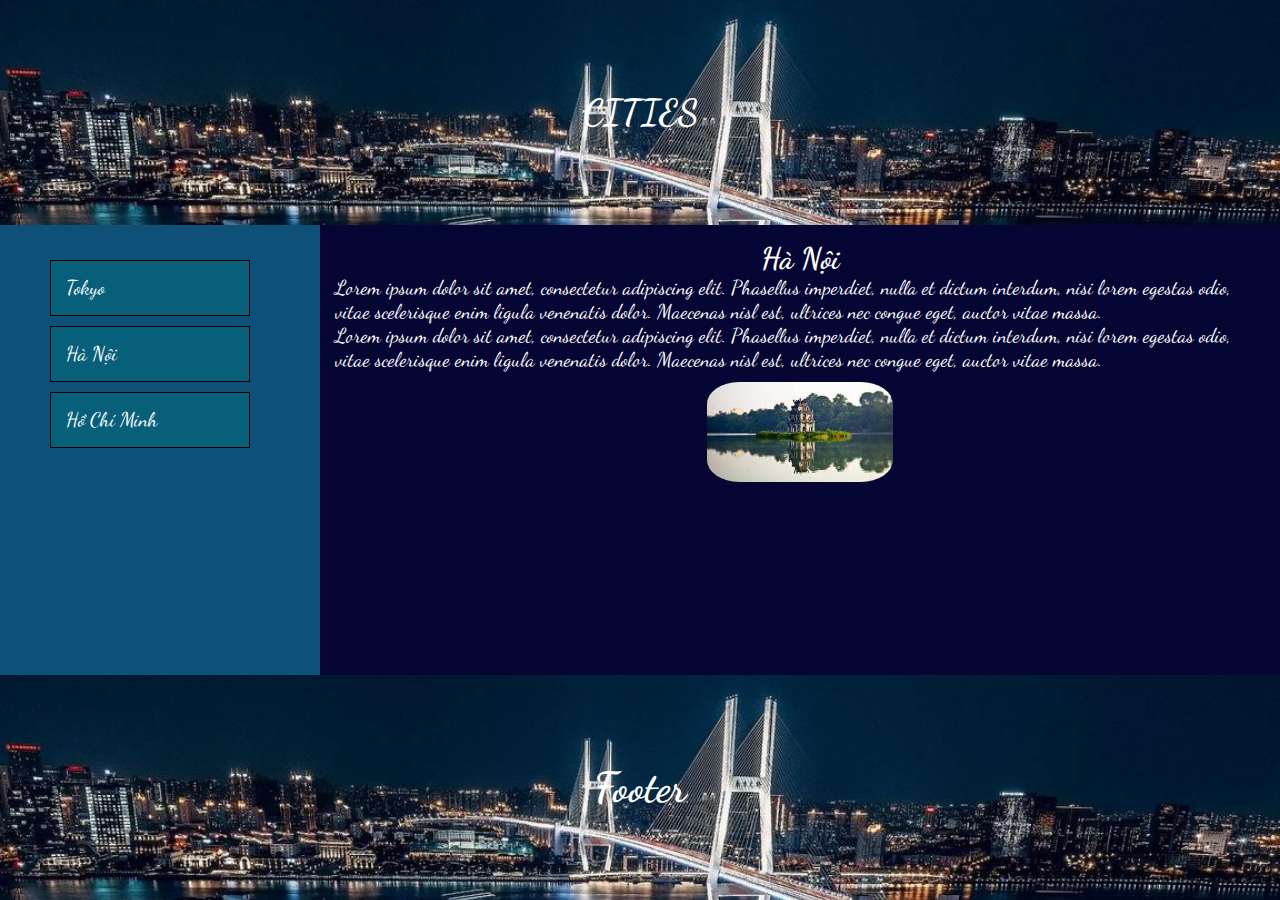
<file: index.html>
<!DOCTYPE html>
<html lang="en">

<head>
    <meta charset="UTF-8">
    <meta http-equiv="X-UA-Compatible" content="IE=edge">
    <meta name="viewport" content="width=device-width, initial-scale=1.0">
    <title>Beatiful Places</title>
    <link rel="stylesheet" href="./css/style.css">
    <link rel="stylesheet" href="./css/style.css">
    <link rel="stylesheet" href="https://fonts.googleapis.com/css2?family=Dancing+Script:wght@700&display=swap">
    <link rel="preconnect" href="https://fonts.googleapis.com">
    <link rel="preconnect" href="https://fonts.gstatic.com" crossorigin>
</head>

<body>
    <div class="container">
        <header class="header">
            <h2 class="h2">CITIES</h2>
        </header>
        <main class="main">
            <article class="content-left">
                <ul>
                    <li><a href="./index3.html">Tokyo</a></li>
                    <li><a href="./index.html">Hà Nội</a></li>
                    <li><a href="./index2.html">Hồ Chí Minh</a></li>
                </ul>
            </article>
            <section class="content-right">
                <div class="content-info">
                    <h2 class="content-heading">Hà Nội</h2>
                    <p>Lorem ipsum dolor sit amet, consectetur adipiscing elit. Phasellus imperdiet, nulla et dictum interdum, nisi lorem egestas odio, vitae scelerisque enim ligula venenatis dolor. Maecenas nisl est, ultrices nec congue eget, auctor vitae
                        massa.
                    </p>
                    <p>Lorem ipsum dolor sit amet, consectetur adipiscing elit. Phasellus imperdiet, nulla et dictum interdum, nisi lorem egestas odio, vitae scelerisque enim ligula venenatis dolor. Maecenas nisl est, ultrices nec congue eget, auctor vitae
                        massa.
                    </p>
                    <div class="image">
                        <img src="./img/HaNoi.jpg" alt="Hà Nội">
                    </div>
                </div>
            </section>
        </main>
        <footer class="footer">
            <h3>Footer</h3>
        </footer>
    </div>
</body>

</html>
</file>
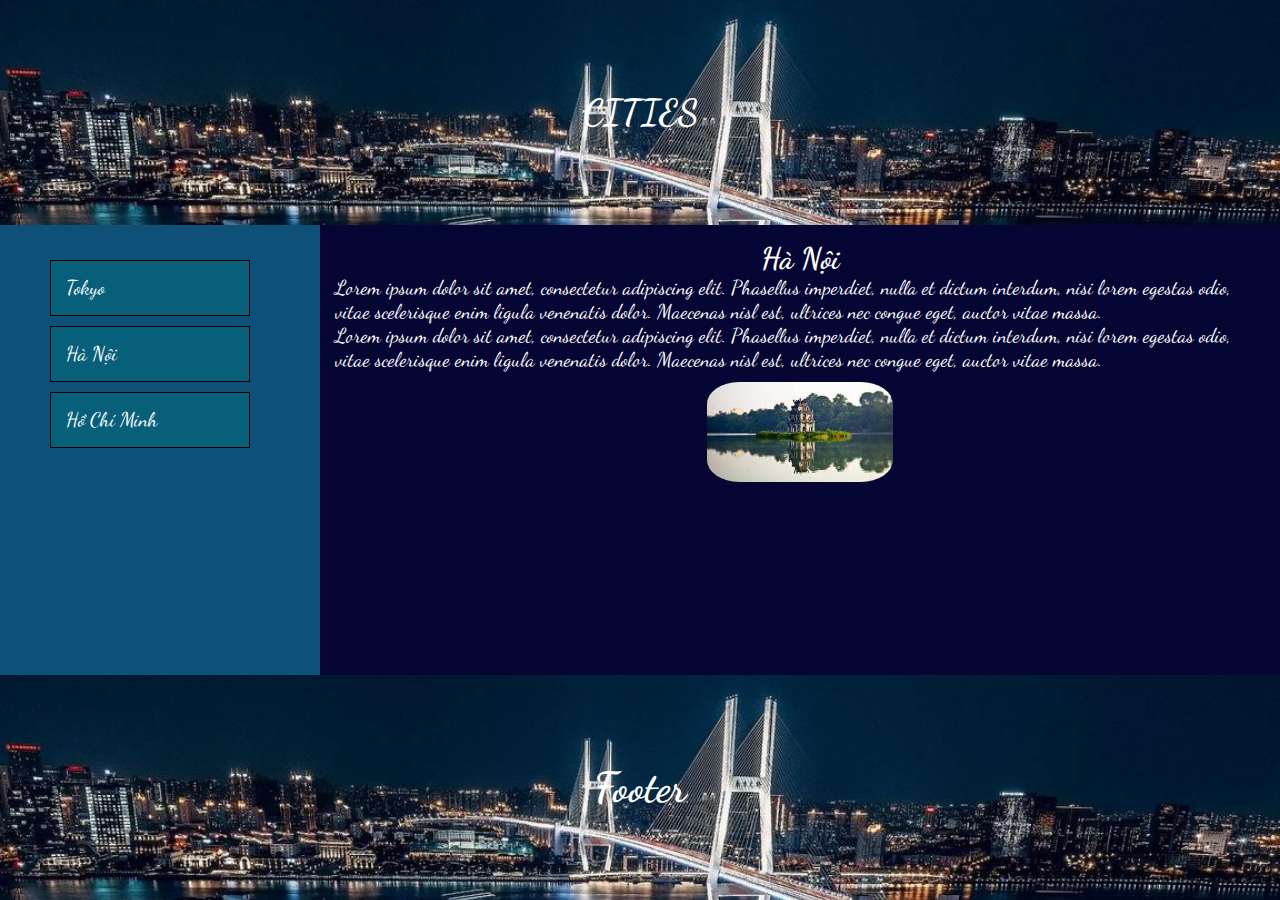
<file: HaNoi.html>
<!DOCTYPE html>
<html lang="en">

<head>
    <meta charset="UTF-8">
    <meta http-equiv="X-UA-Compatible" content="IE=edge">
    <meta name="viewport" content="width=device-width, initial-scale=1.0">
    <title>Beatiful Places</title>
    <link rel="stylesheet" href="./css/style.css">
    <link rel="stylesheet" href="./css/style.css">
    <link rel="stylesheet" href="https://fonts.googleapis.com/css2?family=Dancing+Script:wght@700&display=swap">
    <link rel="preconnect" href="https://fonts.googleapis.com">
    <link rel="preconnect" href="https://fonts.gstatic.com" crossorigin>
</head>

<body>
    <div class="container">
        <header class="header">
            <h2 class="h2">CITIES</h2>
        </header>
        <main class="main">
            <article class="content-left">
                <ul>
                    <li><a href="./Tokyo.html">Tokyo</a></li>
                    <li><a href="./HaNoi.html">Hà Nội</a></li>
                    <li><a href="./HoChiMinh.html">Hồ Chí Minh</a></li>
                </ul>
            </article>
            <section class="content-right">
                <div class="content-info">
                    <h2 class="content-heading">Hà Nội</h2>
                    <p>Lorem ipsum dolor sit amet, consectetur adipiscing elit. Phasellus imperdiet, nulla et dictum interdum, nisi lorem egestas odio, vitae scelerisque enim ligula venenatis dolor. Maecenas nisl est, ultrices nec congue eget, auctor vitae
                        massa.
                    </p>
                    <p>Lorem ipsum dolor sit amet, consectetur adipiscing elit. Phasellus imperdiet, nulla et dictum interdum, nisi lorem egestas odio, vitae scelerisque enim ligula venenatis dolor. Maecenas nisl est, ultrices nec congue eget, auctor vitae
                        massa.
                    </p>
                    <div class="image">
                        <img src="./img/HaNoi.jpg" alt="Hà Nội">
                    </div>
                </div>
            </section>
        </main>
        <footer class="footer">
            <h3>Footer</h3>
        </footer>
    </div>
</body>

</html>
</file>
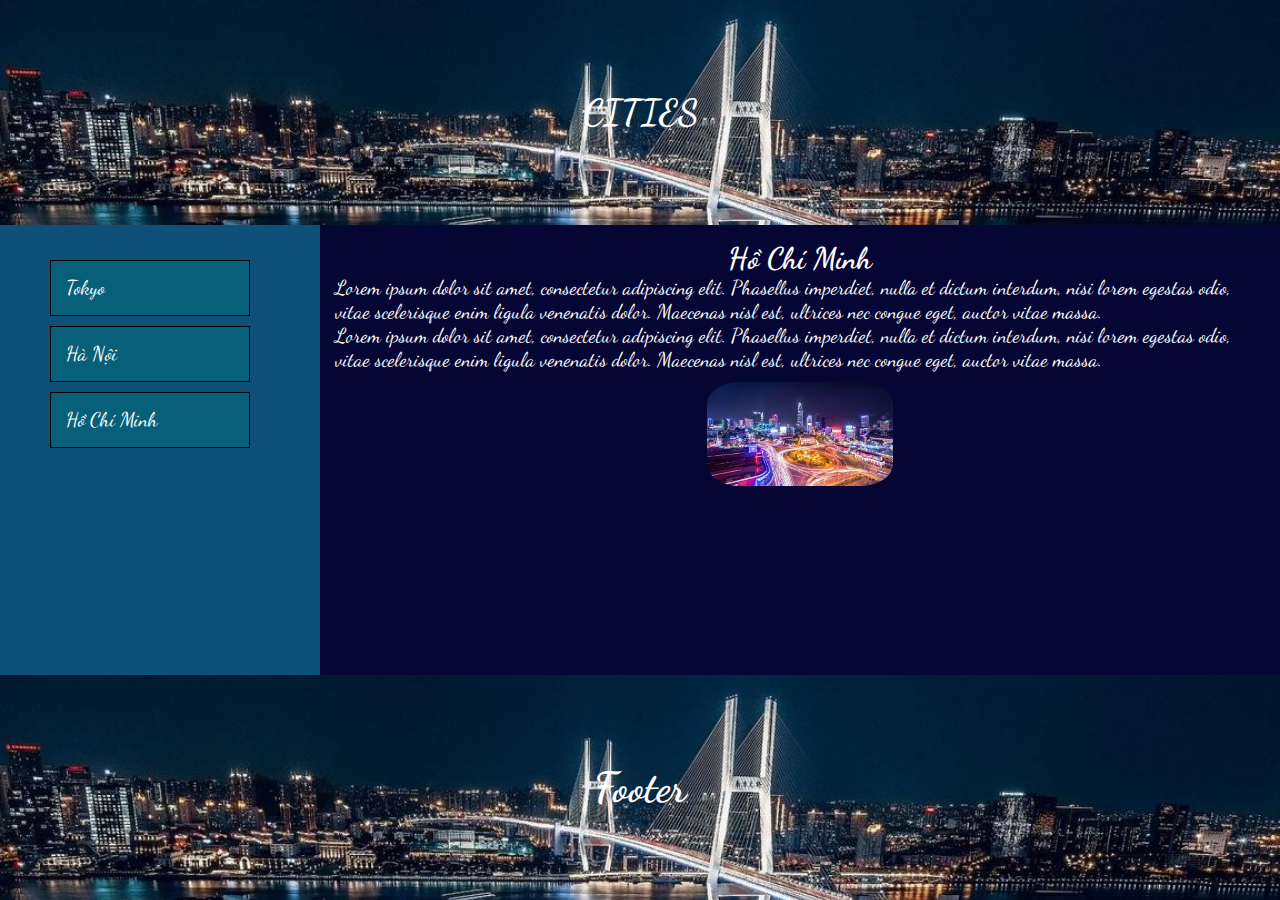
<file: HoChiMinh.html>
<!DOCTYPE html>
<html lang="en">

<head>
    <meta charset="UTF-8">
    <meta http-equiv="X-UA-Compatible" content="IE=edge">
    <meta name="viewport" content="width=device-width, initial-scale=1.0">
    <title>Beatiful Places</title>
    <link rel="stylesheet" href="./css/style.css">
    <link rel="stylesheet" href="./css/style.css">
    <link rel="stylesheet" href="https://fonts.googleapis.com/css2?family=Dancing+Script:wght@700&display=swap">
    <link rel="preconnect" href="https://fonts.googleapis.com">
    <link rel="preconnect" href="https://fonts.gstatic.com" crossorigin>
</head>


<body>
    <div class="container">
        <header class="header">
            <h2 class="h2">CITIES</h2>
        </header>
        <main class="main">
            <article class="content-left">
                <ul>
                    <li><a href="./Tokyo.html">Tokyo</a></li>
                    <li><a href="./HaNoi.html">Hà Nội</a></li>
                    <li><a href="./HoChiMinh.html">Hồ Chí Minh</a></li>
                </ul>
            </article>
            <section class="content-right">
                <div class="content-info">
                    <h2 class="content-heading">Hồ Chí Minh</h2>
                    <p>Lorem ipsum dolor sit amet, consectetur adipiscing elit. Phasellus imperdiet, nulla et dictum interdum, nisi lorem egestas odio, vitae scelerisque enim ligula venenatis dolor. Maecenas nisl est, ultrices nec congue eget, auctor vitae
                        massa.
                    </p>
                    <p>Lorem ipsum dolor sit amet, consectetur adipiscing elit. Phasellus imperdiet, nulla et dictum interdum, nisi lorem egestas odio, vitae scelerisque enim ligula venenatis dolor. Maecenas nisl est, ultrices nec congue eget, auctor vitae
                        massa.
                    </p>
                    <div class="image">
                        <img src="./img/HoChiMinh.jpg" alt="Hồ Chí Minh">
                    </div>
                </div>
            </section>
        </main>
        <footer class="footer">
            <h3>Footer</h3>
        </footer>
    </div>
</body>

</html>
</file>
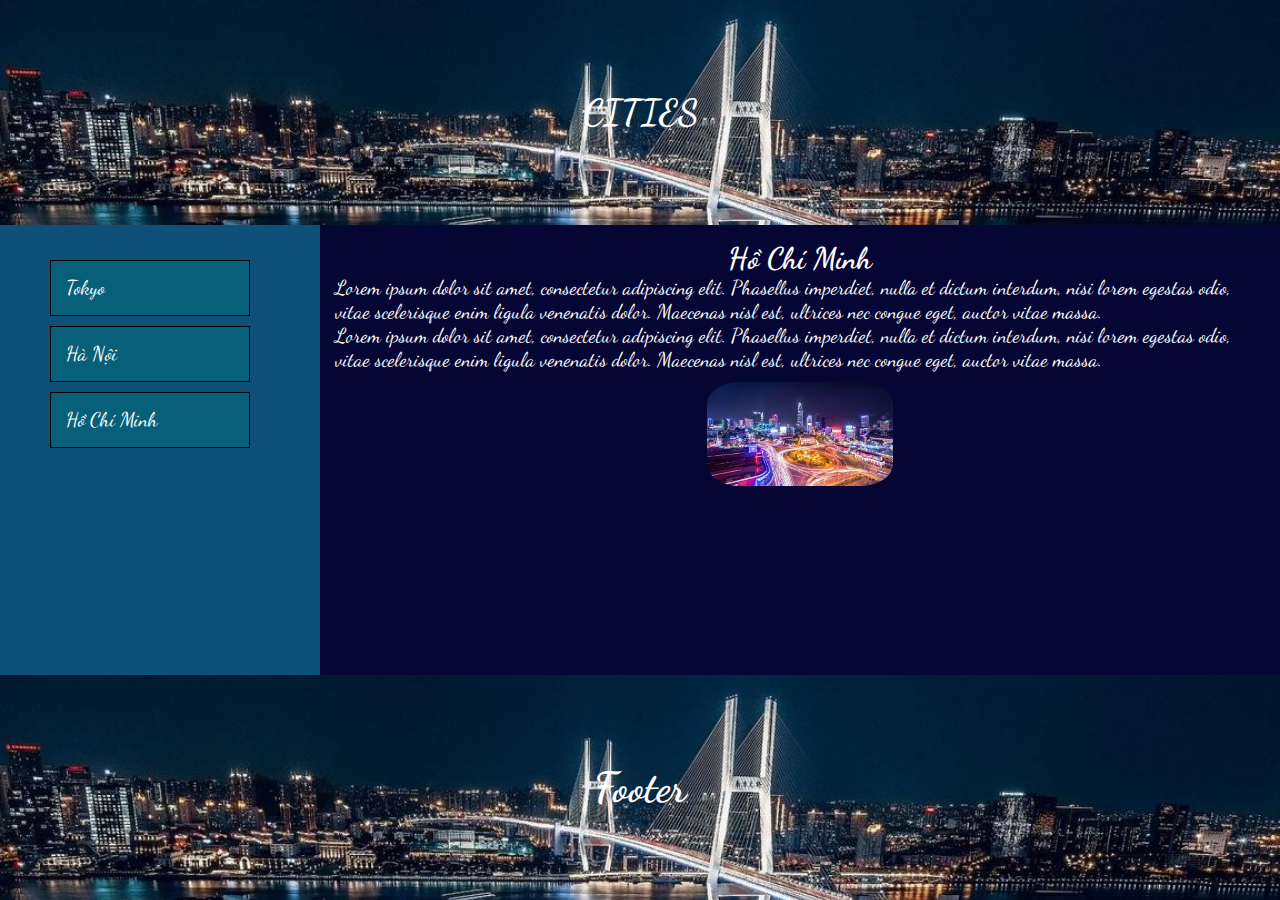
<file: index2.html>
<!DOCTYPE html>
<html lang="en">

<head>
    <meta charset="UTF-8">
    <meta http-equiv="X-UA-Compatible" content="IE=edge">
    <meta name="viewport" content="width=device-width, initial-scale=1.0">
    <title>Beatiful Places</title>
    <link rel="stylesheet" href="./css/style.css">
    <link rel="stylesheet" href="./css/style.css">
    <link rel="stylesheet" href="https://fonts.googleapis.com/css2?family=Dancing+Script:wght@700&display=swap">
    <link rel="preconnect" href="https://fonts.googleapis.com">
    <link rel="preconnect" href="https://fonts.gstatic.com" crossorigin>
</head>


<body>
    <div class="container">
        <header class="header">
            <h2 class="h2">CITIES</h2>
        </header>
        <main class="main">
            <article class="content-left">
                <ul>
                    <li><a href="./index3.html">Tokyo</a></li>
                    <li><a href="./index.html">Hà Nội</a></li>
                    <li><a href="./index2.html">Hồ Chí Minh</a></li>
                </ul>
            </article>
            <section class="content-right">
                <div class="content-info">
                    <h2 class="content-heading">Hồ Chí Minh</h2>
                    <p>Lorem ipsum dolor sit amet, consectetur adipiscing elit. Phasellus imperdiet, nulla et dictum interdum, nisi lorem egestas odio, vitae scelerisque enim ligula venenatis dolor. Maecenas nisl est, ultrices nec congue eget, auctor vitae
                        massa.
                    </p>
                    <p>Lorem ipsum dolor sit amet, consectetur adipiscing elit. Phasellus imperdiet, nulla et dictum interdum, nisi lorem egestas odio, vitae scelerisque enim ligula venenatis dolor. Maecenas nisl est, ultrices nec congue eget, auctor vitae
                        massa.
                    </p>
                    <div class="image">
                        <img src="./img/HoChiMinh.jpg" alt="Hồ Chí Minh">
                    </div>
                </div>
            </section>
        </main>
        <footer class="footer">
            <h3>Footer</h3>
        </footer>
    </div>
</body>

</html>
</file>
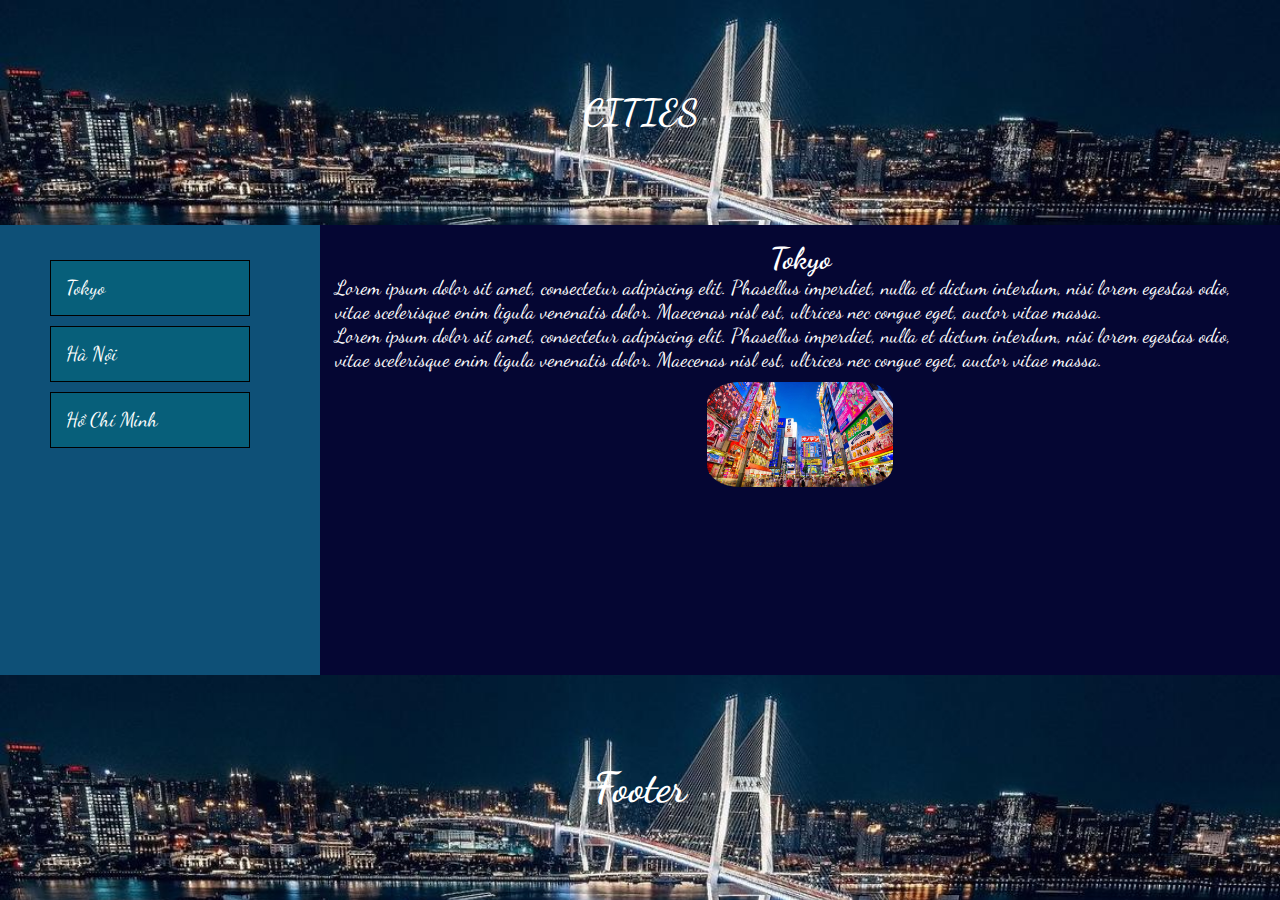
<file: index3.html>
<!DOCTYPE html>
<html lang="en">

<head>
    <meta charset="UTF-8">
    <meta http-equiv="X-UA-Compatible" content="IE=edge">
    <meta name="viewport" content="width=device-width, initial-scale=1.0">
    <title>Beatiful Places</title>
    <link rel="stylesheet" href="./css/style.css">
    <link rel="stylesheet" href="https://fonts.googleapis.com/css2?family=Dancing+Script:wght@700&display=swap">
    <link rel="preconnect" href="https://fonts.googleapis.com">
    <link rel="preconnect" href="https://fonts.gstatic.com" crossorigin>
</head>

<body>
    <div class="container">
        <header class="header">
            <h2 class="h2">CITIES</h2>
        </header>
        <main class="main">
            <article class="content-left">
                <ul>
                    <li><a href="./index3.html">Tokyo</a></li>
                    <li><a href="./index.html">Hà Nội</a></li>
                    <li><a href="./index2.html">Hồ Chí Minh</a></li>
                </ul>
            </article>
            <section class="content-right">
                <div class="content-info">
                    <h2 class="content-heading">Tokyo</h2>
                    <p>Lorem ipsum dolor sit amet, consectetur adipiscing elit. Phasellus imperdiet, nulla et dictum interdum, nisi lorem egestas odio, vitae scelerisque enim ligula venenatis dolor. Maecenas nisl est, ultrices nec congue eget, auctor vitae
                        massa.
                    </p>
                    <p>Lorem ipsum dolor sit amet, consectetur adipiscing elit. Phasellus imperdiet, nulla et dictum interdum, nisi lorem egestas odio, vitae scelerisque enim ligula venenatis dolor. Maecenas nisl est, ultrices nec congue eget, auctor vitae
                        massa.
                    </p>
                    <div class="image">
                        <img src="./img/Tokyo.jpg" alt="Tokyo">
                    </div>
                </div>
            </section>
        </main>
        <footer class="footer">
            <h3>Footer</h3>
        </footer>
    </div>
</body>

</html>
</file>
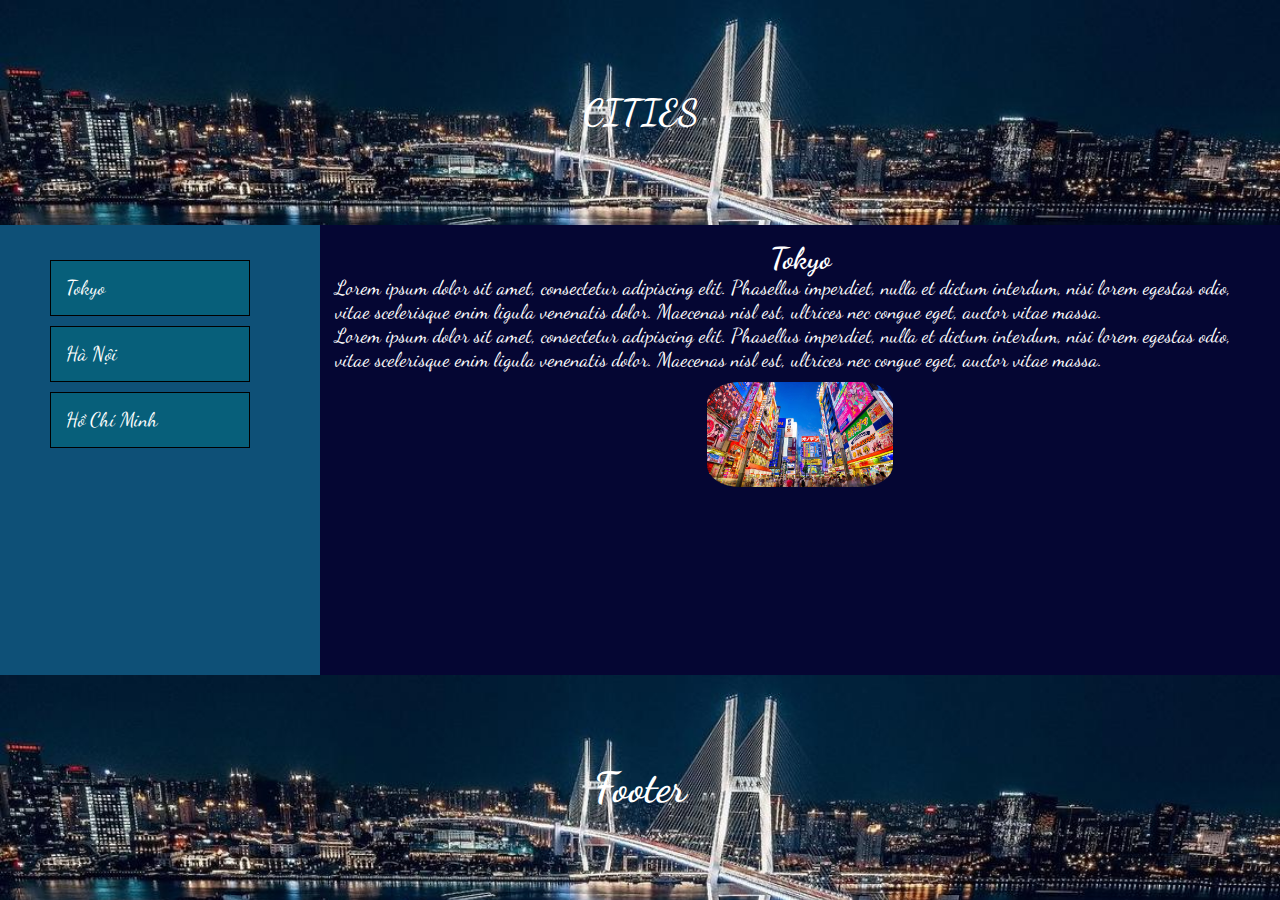
<file: index_Tokyo.html>
<!DOCTYPE html>
<html lang="en">

<head>
    <meta charset="UTF-8">
    <meta http-equiv="X-UA-Compatible" content="IE=edge">
    <meta name="viewport" content="width=device-width, initial-scale=1.0">
    <title>Beatiful Places</title>
    <link rel="stylesheet" href="./css/style.css">
    <link rel="stylesheet" href="https://fonts.googleapis.com/css2?family=Dancing+Script:wght@700&display=swap">
    <link rel="preconnect" href="https://fonts.googleapis.com">
    <link rel="preconnect" href="https://fonts.gstatic.com" crossorigin>
</head>

<body>
    <div class="container">
        <header class="header">
            <h2 class="h2">CITIES</h2>
        </header>
        <main class="main">
            <article class="content-left">
                <ul>
                    <li><a href="./Tokyo.html">Tokyo</a></li>
                    <li><a href="./HaNoi.html">Hà Nội</a></li>
                    <li><a href="./HoChiMinh.html">Hồ Chí Minh</a></li>
                </ul>
            </article>
            <section class="content-right">
                <div class="content-info">
                    <h2 class="content-heading">Tokyo</h2>
                    <p>Lorem ipsum dolor sit amet, consectetur adipiscing elit. Phasellus imperdiet, nulla et dictum interdum, nisi lorem egestas odio, vitae scelerisque enim ligula venenatis dolor. Maecenas nisl est, ultrices nec congue eget, auctor vitae
                        massa.
                    </p>
                    <p>Lorem ipsum dolor sit amet, consectetur adipiscing elit. Phasellus imperdiet, nulla et dictum interdum, nisi lorem egestas odio, vitae scelerisque enim ligula venenatis dolor. Maecenas nisl est, ultrices nec congue eget, auctor vitae
                        massa.
                    </p>
                    <div class="image">
                        <img src="./img/Tokyo.jpg" alt="Tokyo">
                    </div>
                </div>
            </section>
        </main>
        <footer class="footer">
            <h3>Footer</h3>
        </footer>
    </div>
</body>

</html>
</file>
<file: css/style.css>
/* extelnal css */

* {
    font-family: "Dancing Script", cursive;
    margin: 0;
}

body {
    height: 100vh;
}

.header {
    height: 25%;
    width: 100%;
    background-image: url("../img/Cities.jpg");
    background-size: cover;
    background-repeat: no-repeat;
}

.header h2 {
    color: white;
    font-size: 36px;
    display: flex;
    justify-content: center;
    align-items: center;
    height: -webkit-fill-available;
}

.main {
    height: 50%;
    width: 100%;
    background-color: rgb(122, 81, 81);
    display: flex;
}

.main .content-left {
    background-color: rgb(14, 80, 119);
    height: auto;
    width: 25%;
}

.main .content-right {
    background-color: rgb(5, 6, 51);
    height: auto;
    width: 75%;
}

ul {
    list-style: none;
    padding-top: 25px;
    font-size: 20px;
}

ul li {
    border: 1px solid #000000;
    padding: 15px;
    margin: 10px;
    width: 60%;
    background-color: #075f7a;
}

ul li:hover {
    background-color: pink;
}

ul li a {
    color: #ffffff;
    font-size: 20px;
    text-decoration: none;
}

.content-info {
    color: white;
    padding: 15px 15px 0 15px;
    font-size: 20px;
    height: 100%;
}

.content-info .content-heading {
    text-align: center;
}

.image {
    display: flex;
    justify-content: center;
    padding: 0;
}

img {
    width: 20%;
    height: 20%;
    padding: 10px 0;
    border-radius: 2rem;
    -webkit-border-radius: 2rem;
    -moz-border-radius: 2rem;
    -ms-border-radius: 2rem;
    -o-border-radius: 2rem;
}

.footer {
    height: 25%;
    width: 100%;
    color: white;
    font-size: 36px;
    display: flex;
    justify-content: center;
    align-items: center;
    background-image: url("../img/Cities.jpg");
    background-size: cover;
    background-repeat: no-repeat;
}


/* responsive */

.container {
    width: 55%;
    height: 100vh;
    margin: 0 auto;
}

@media screen and (min-width: 1024px) {
    .container {
        width: 100%;
    }
}

@media screen and (min-width: 740px) and (max-width: 1023px) {
    .container {
        width: 100%;
        margin: 0;
        height: 100%;
    }
    img {
        display: none;
    }
    ul {
        padding-left: 20px;
        padding-top: 10px;
    }
    .content-info {
        font-size: 15px;
    }
}

@media (max-width: 740px) {
    .container {
        width: 100%;
    }
    ul {
        padding: 5px 0 5px 5px;
    }
    .content-info {
        font-size: 15px;
    }
    img {
        display: none;
    }
}
</file>
